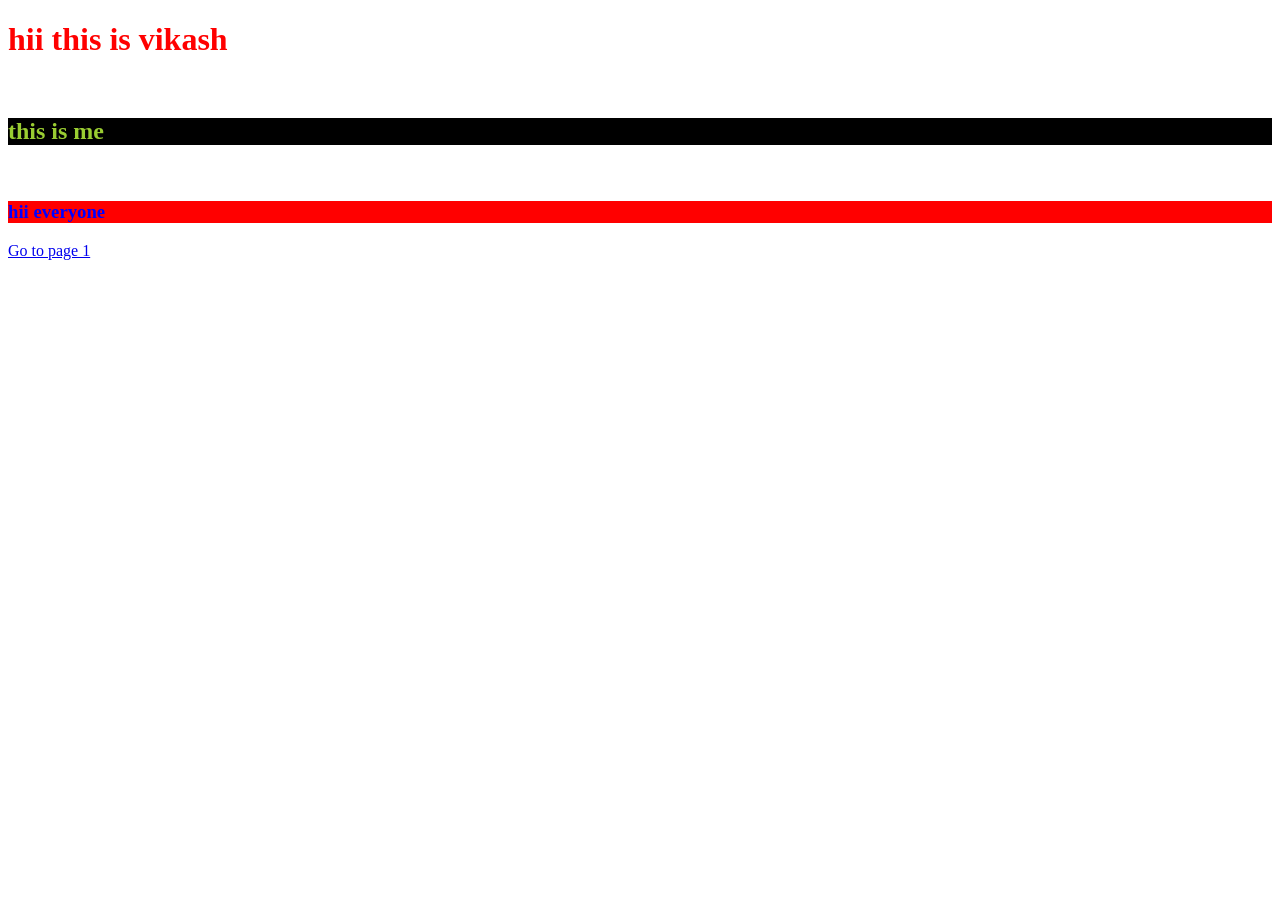
<file: Day-5/index.html>
<!DOCTYPE html>
<html lang="en">
  <head>
    <meta charset="UTF-8" />
    <meta name="viewport" content="width=device-width, initial-scale=1.0" />
    <title>Learn css</title>
    <link rel="stylesheet" href="./index.css" />
    <style>
      h2 {
        background-color: black;
      }
    </style>
  </head>
  <body>
    <h1 style="color: red">hii this is vikash</h1>
    <br />
    <h2>this is me</h2>
    <br />
    <h3>hii everyone</h3>
  </body>
  <a href="table.html">Go to page 1</a>
</html>
</file>
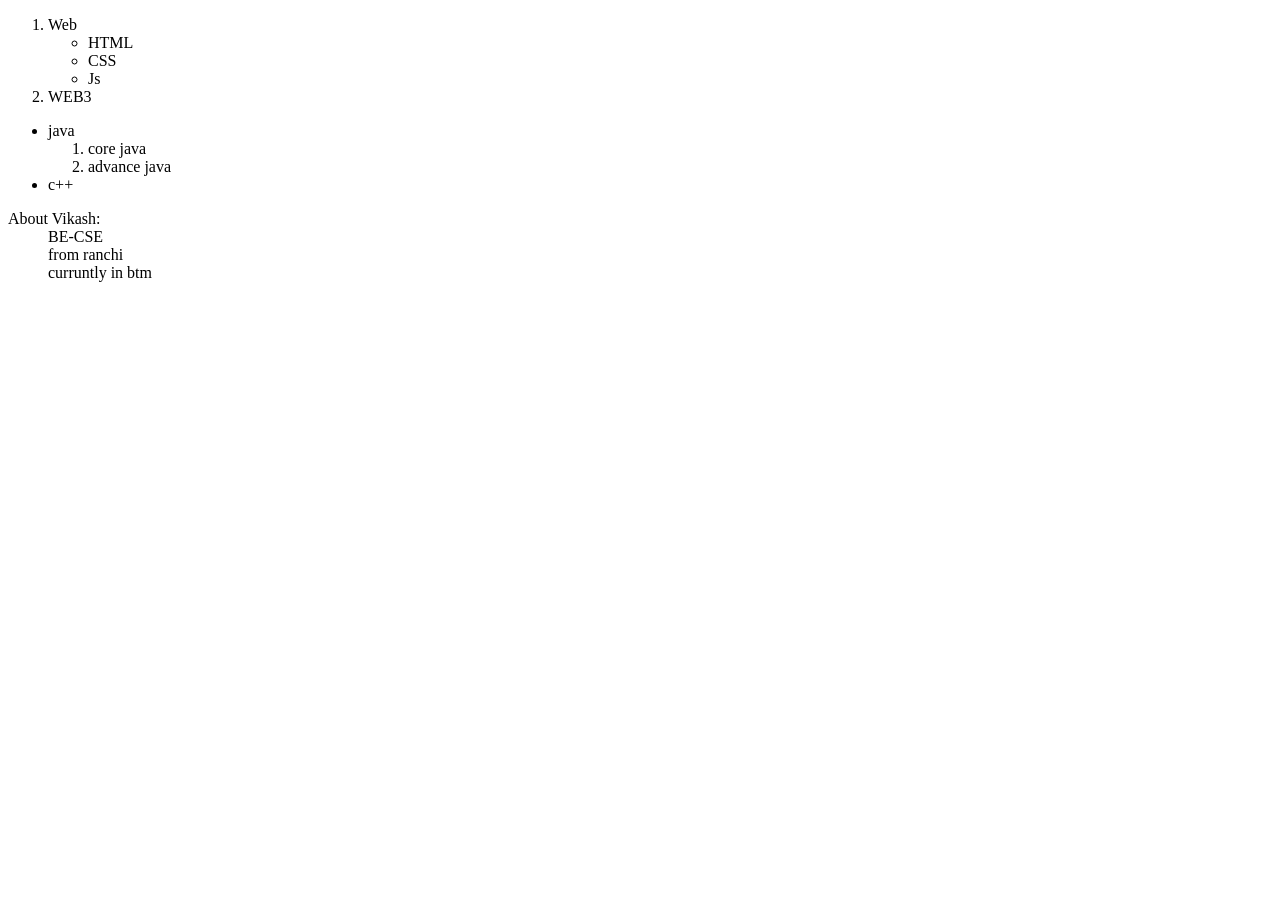
<file: Day-1/List.html>
<!DOCTYPE html>
<html lang="en">
  <head>
    <meta charset="UTF-8" />
    <meta name="viewport" content="width=device-width, initial-scale=1.0" />
    <title>List</title>
  </head>
  <body>
    <ol>
      <li>Web</li>
      <ul>
        <li>HTML</li>
        <li>CSS</li>
        <li>Js</li>
      </ul>
      <li>WEB3</li>
    </ol>
    <ul>
      <li>java</li>
      <ol>
        <li>core java</li>
        <li>advance java</li>
      </ol>
      <li>c++</li>
    </ul>

    <dl>
      <dt>About Vikash:</dt>
      <dd>BE-CSE</dd>
      <dd>from ranchi</dd>
      <dd>curruntly in btm</dd>
    </dl>
  </body>
</html>
</file>
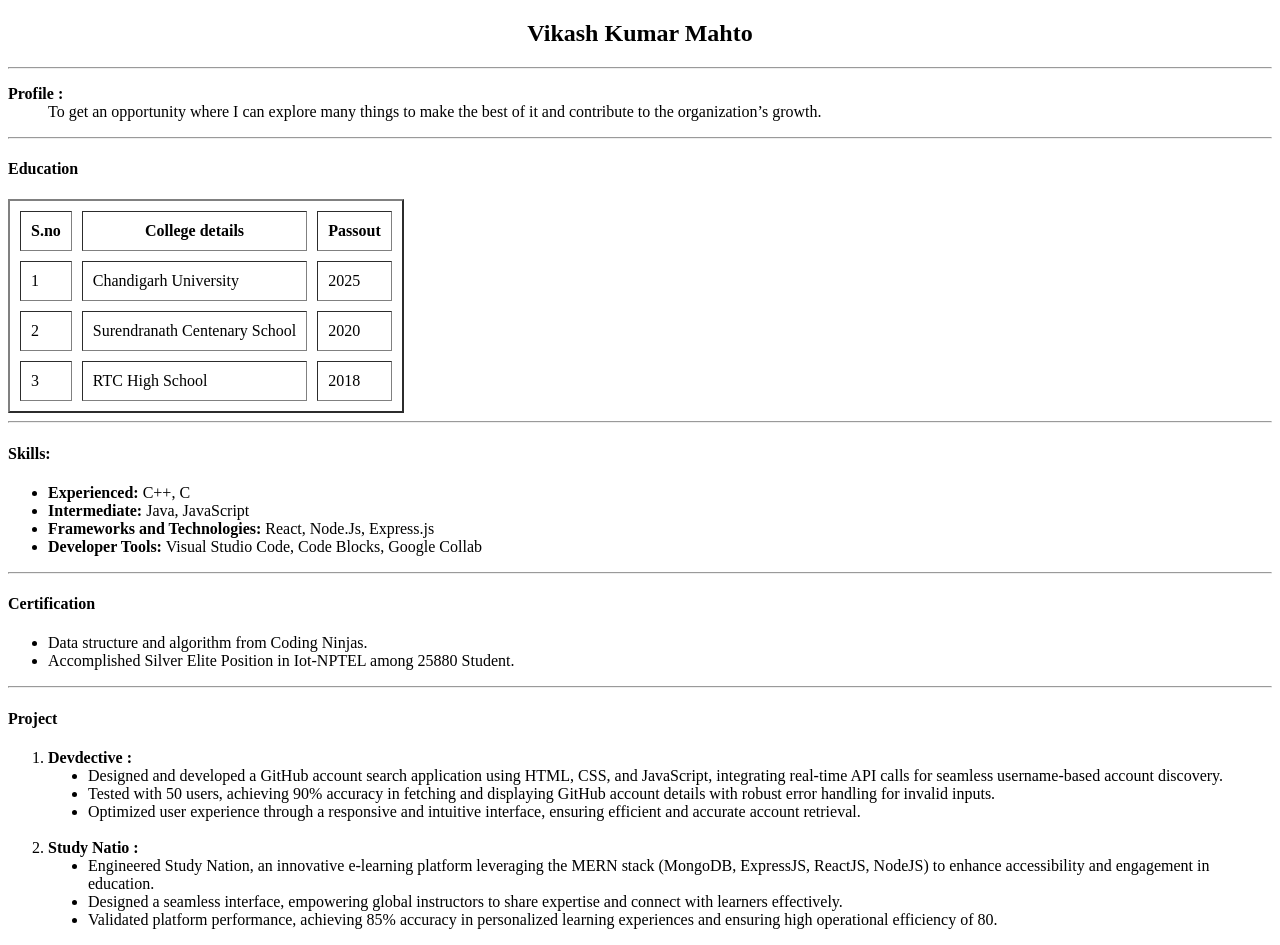
<file: Day-2/Resume.html>
<!DOCTYPE html>
<html lang="en">
  <head>
    <meta charset="UTF-8" />
    <meta name="viewport" content="width=device-width, initial-scale=1.0" />
    <title>Resume</title>
  </head>
  <body>
    <center><h2>Vikash Kumar Mahto</h2></center>
    <hr />
    <dl>
      <dt><b>Profile :</b></dt>
      <dd>
        To get an opportunity where I can explore many things to make the best
        of it and contribute to the organization’s growth.
      </dd>
    </dl>
    <hr />
    <h4>Education</h4>
    <table border="2" cellspacing="10" cellpadding="10">
      <tr>
        <th>S.no</th>
        <th>College details</th>
        <th>Passout</th>
      </tr>
      <tr>
        <td>1</td>
        <td>Chandigarh University</td>
        <td>2025</td>
      </tr>
      <tr>
        <td>2</td>
        <td>Surendranath Centenary School</td>
        <td>2020</td>
      </tr>
      <tr>
        <td>3</td>
        <td>RTC High School</td>
        <td>2018</td>
      </tr>
    </table>
    <hr />
    <h4>Skills:</h4>
    <ul>
      <li><b>Experienced:</b> C++, C</li>
      <li><b>Intermediate:</b> Java, JavaScript</li>
      <li><b>Frameworks and Technologies:</b> React, Node.Js, Express.js</li>
      <li><b>Developer Tools:</b> Visual Studio Code, Code Blocks, Google Collab</li>
    </ul>
    <hr />

    <h4>Certification</h4>
    <ul>
      <li>Data structure and algorithm from Coding Ninjas.</li>
      <li>
        Accomplished Silver Elite Position in Iot-NPTEL among 25880 Student.
      </li>
    </ul><hr>
    <h4>Project</h4>
    <ol>
      <li><b>Devdective :</b></li>
      <ul type="disc">
        <li>
          Designed and developed a GitHub account search application using HTML,
          CSS, and JavaScript, integrating real-time API calls for seamless
          username-based account discovery.
        </li>
        <li>
          Tested with 50 users, achieving 90% accuracy in fetching and
          displaying GitHub account details with robust error handling for
          invalid inputs.
        </li>
        <li>
          Optimized user experience through a responsive and intuitive
          interface, ensuring efficient and accurate account retrieval.
        </li>
      </ul><br>
      <li><b>Study Natio :</b></li>
      <ul type="disc">
        <li>
          Engineered Study Nation, an innovative e-learning platform leveraging
          the MERN stack (MongoDB, ExpressJS, ReactJS, NodeJS) to enhance
          accessibility and engagement in education.
        </li>
        <li>
          Designed a seamless interface, empowering global instructors to share
          expertise and connect with learners effectively.
        </li>
        <li>
          Validated platform performance, achieving 85% accuracy in personalized
          learning experiences and ensuring high operational efficiency of 80.
        </li>
      </ul>
    </ol>
  </body>
</html>
</file>
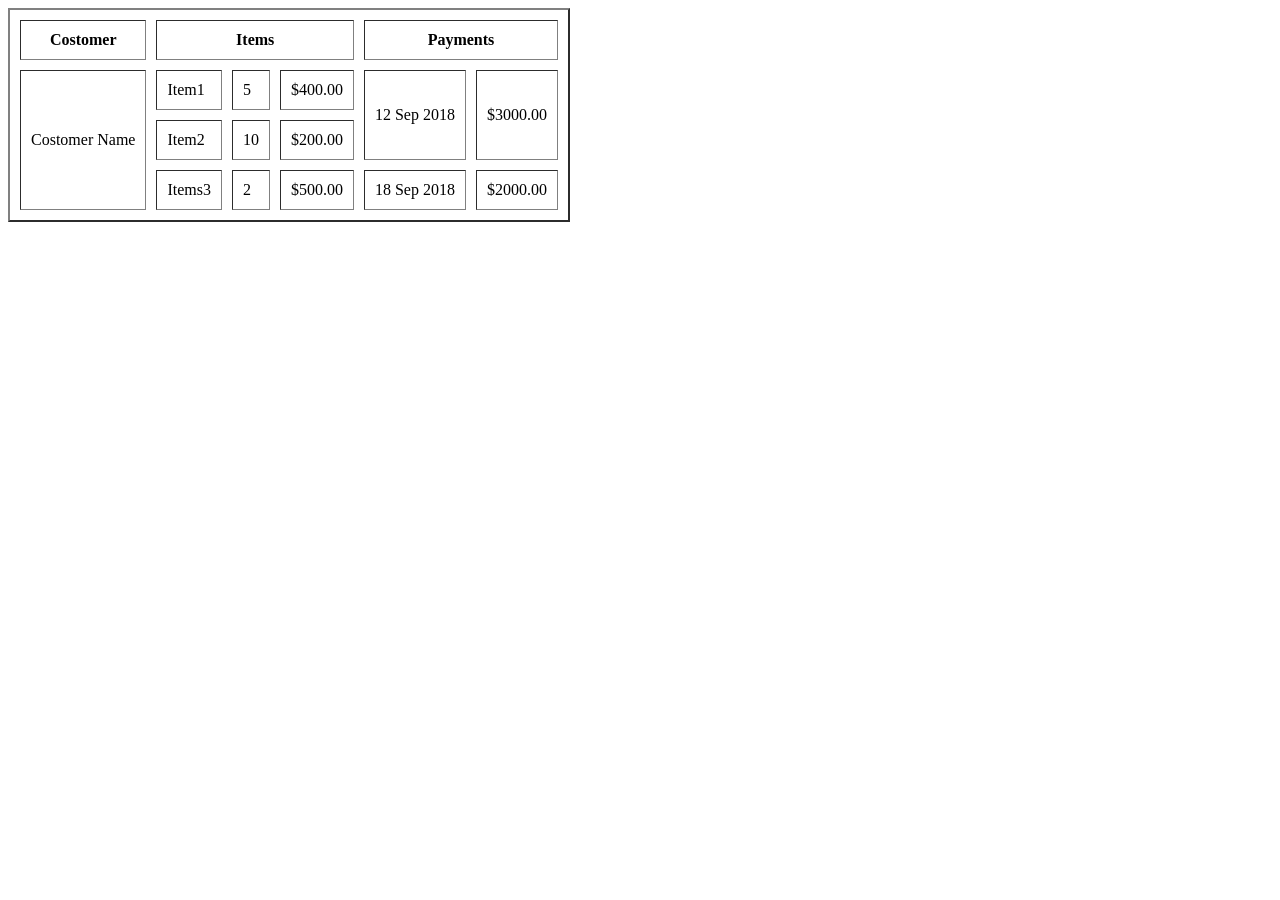
<file: Day-3/Task-1.html>
<!DOCTYPE html>
<html lang="en">
  <head>
    <meta charset="UTF-8" />
    <meta name="viewport" content="width=device-width, initial-scale=1.0" />
    <title>Task1</title>
  </head>
  <body>
    <table border="2" cellspacing="10" cellpadding="10">
      <tr>
        <th colspan="2">Costomer</th>
        <th colspan="3">Items</th>
        <th colspan="2">Payments</th>
      </tr>
      <tr>
        <td rowspan="3" colspan="2">Costomer Name</td>
        <td>Item1</td>
        <td>5</td>
        <td>$400.00</td>
        <td rowspan="2">12 Sep 2018</td>
        <td rowspan="2">$3000.00</td>
      </tr>
      <tr>
        <td>Item2</td>
        <td>10</td>
        <td>$200.00</td>
      </tr>
      <tr>
        <td>Items3</td>
        <td>2</td>
        <td>$500.00</td>
        <td>18 Sep 2018</td>
        <td>$2000.00</td>
      </tr>
    </table>
  </body>
</html>
</file>
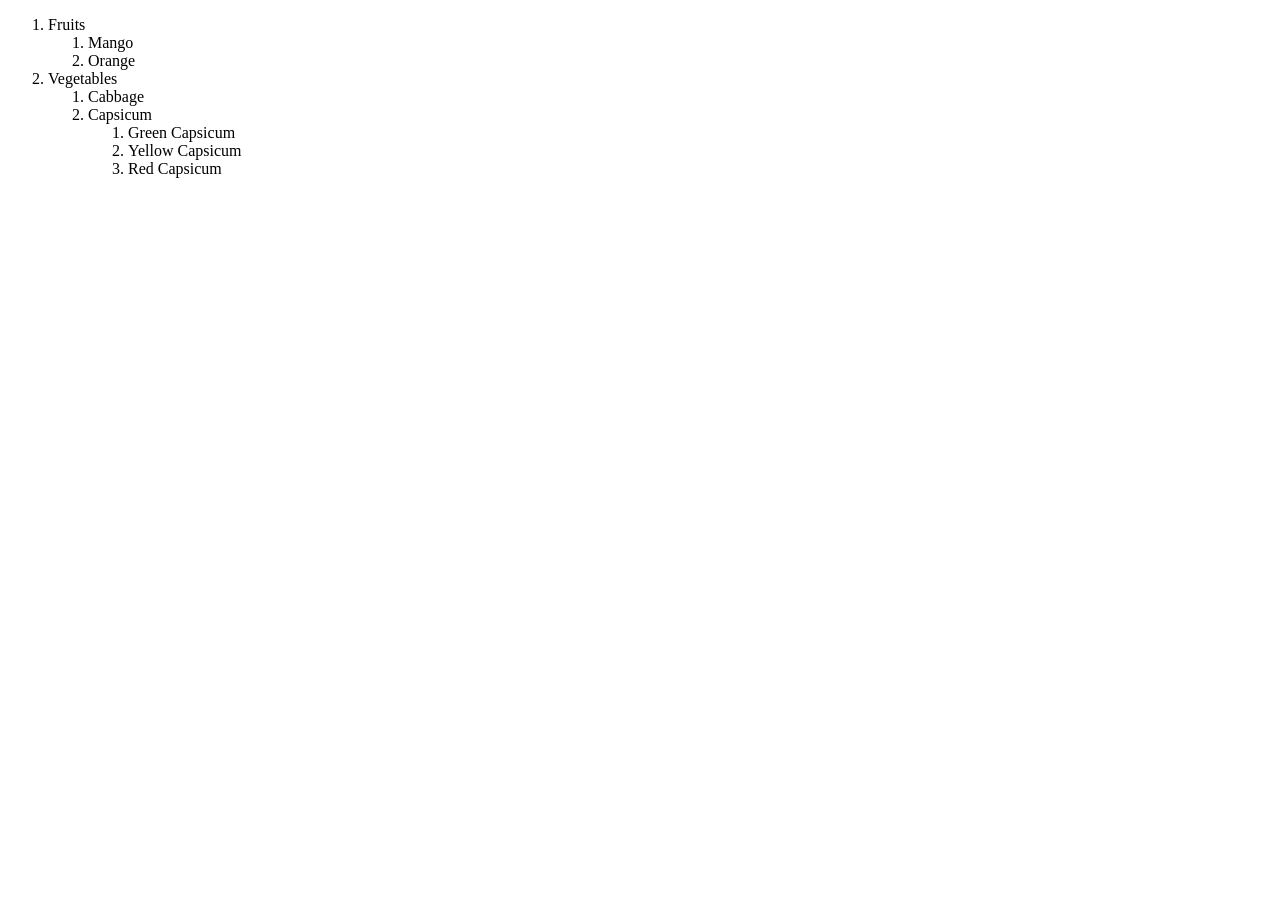
<file: Day-3/Task-2.html>
<!DOCTYPE html>
<html lang="en">
<head>
    <meta charset="UTF-8">
    <meta name="viewport" content="width=device-width, initial-scale=1.0">
    <title>Task-2</title>
</head>
<body>
    <ol>
        <li>Fruits</li>
        <ol>
            <li>Mango</li>
            <li>Orange</li>
        </ol>
        <li>Vegetables</li>
        <ol>
            <li>Cabbage</li>
            <li>Capsicum</li>
            <ol>
                <li>Green Capsicum</li>
                <li>Yellow Capsicum</li>
                <li>Red Capsicum</li>
            </ol>
        </ol>
    </ol>
    
</body>
</html>
</file>
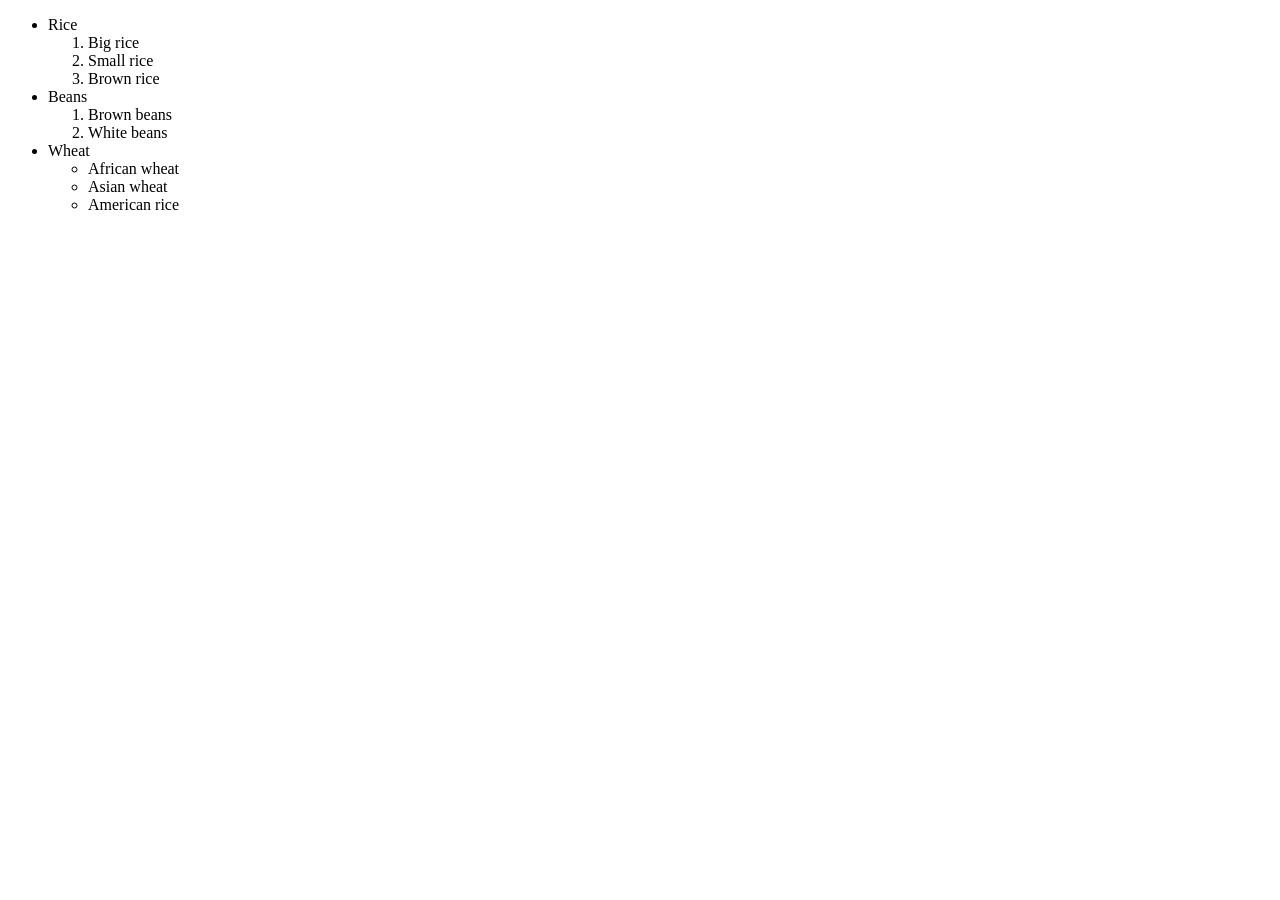
<file: Day-3/Task-3.html>
<!DOCTYPE html>
<html lang="en">
  <head>
    <meta charset="UTF-8" />
    <meta name="viewport" content="width=device-width, initial-scale=1.0" />
    <title>Task-3</title>
    <ul>
      <li>Rice</li>
      <ol>
        <li>Big rice</li>
        <li>Small rice</li>
        <li>Brown rice</li>
      </ol>
      <li>Beans</li>
      <ol>
        <li>Brown beans</li>
        <li>White beans</li>
      </ol>
      <li>Wheat</li>
      <ul>
        <li>African wheat</li>
        <li>Asian wheat</li>
        <li>American rice</li>
      </ul>
    </ul>
  </head>
  <body></body>
</html>
</file>
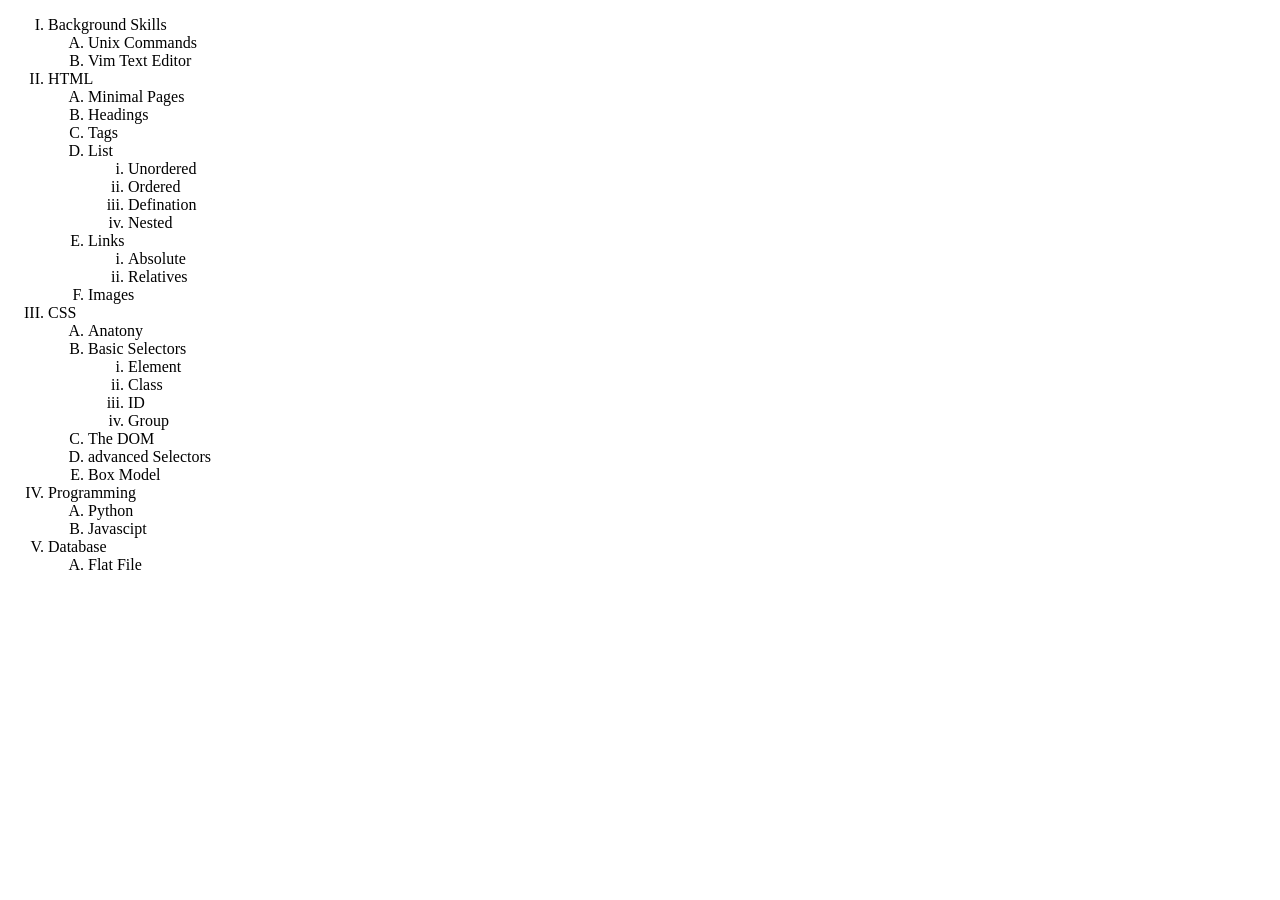
<file: Day-3/Task-4.html>
<!DOCTYPE html>
<html lang="en">
<head>
    <meta charset="UTF-8">
    <meta name="viewport" content="width=device-width, initial-scale=1.0">
    <title>Task-4</title>
</head>
<body>

    <ol type="I">
        <li>Background Skills</li>
           <ol type="A">
            <li>Unix Commands</li>
            <li>Vim Text Editor</li>
           </ol>
        <li>HTML</li>
        <ol type="A">
            <li>Minimal Pages</li>
            <li>Headings</li>
            <li>Tags</li>
            <li>List</li>
            <ol type="i">
                <li>Unordered</li>
                <li>Ordered</li>
                <li>Defination</li>
                <li>Nested</li>
            </ol>
            <li>Links</li>
            <ol type="i">
                <li>Absolute</li>
                <li>Relatives</li>
            </ol>
            <li>Images</li>
        </ol>
        <li>CSS</li>
        <ol type="A">
            <li>Anatony</li>
            <li>Basic Selectors</li>
              <ol type="i">
                <li>Element</li>
                <li>Class</li>
                <li>ID</li>
                <li>Group</li>
              </ol>
            <li>The DOM</li>
            <li>advanced Selectors</li>
            <li>Box Model</li>
        </ol>
        <li>Programming</li>
        <ol type="A">
            <li>Python</li>
            <li>Javascipt</li>
        </ol>
        <li>Database</li>
        <ol type="A">
            <li>Flat File</li>
        </ol>
    </ol>
    
</body>
</html>
</file>
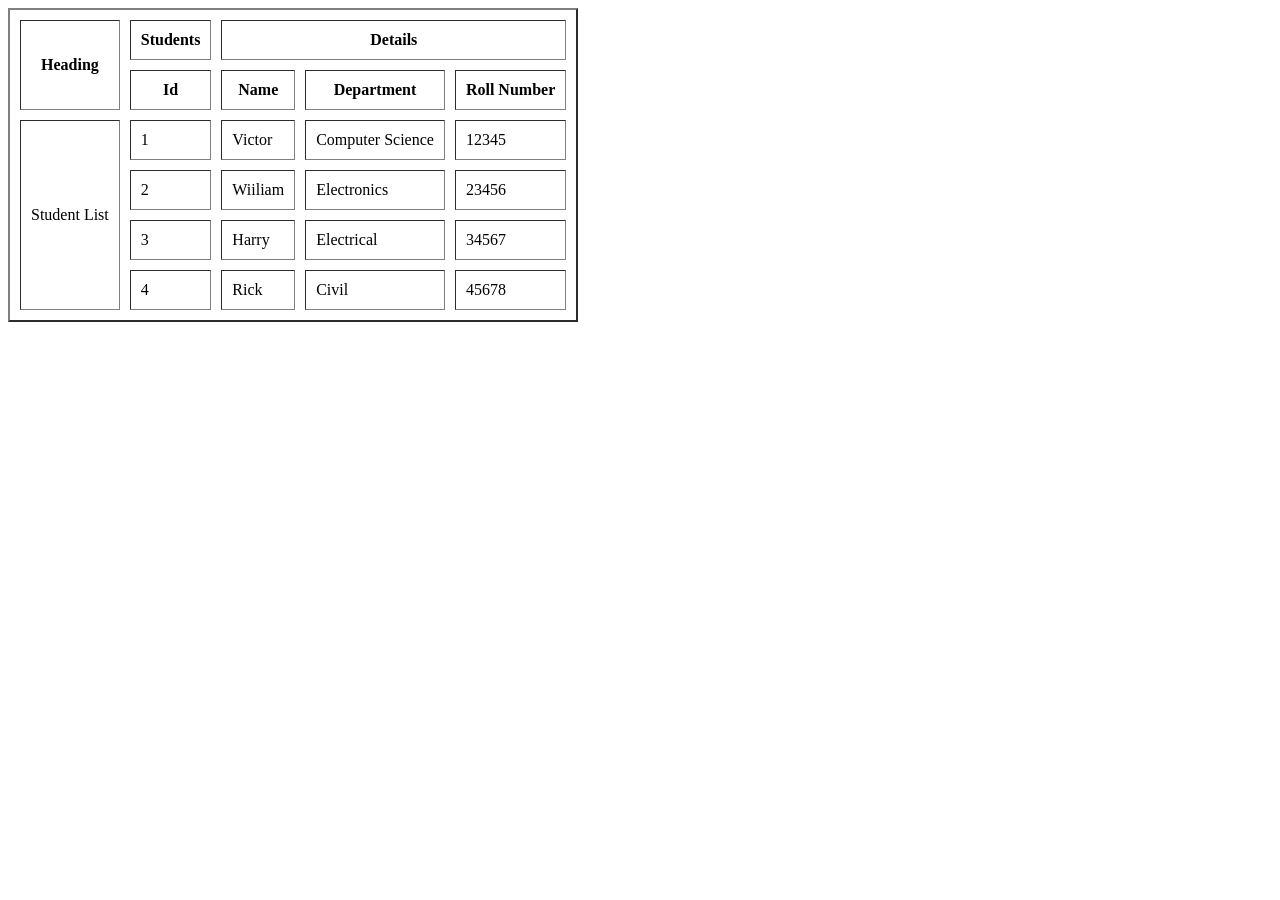
<file: Day-3/Task-5.html>
<!DOCTYPE html>
<html lang="en">
<head>
    <meta charset="UTF-8">
    <meta name="viewport" content="width=device-width, initial-scale=1.0">
    <title>Task-5</title>
</head>
<body>
    <table border="2" cellspacing="10" cellpadding="10">
        <tr>
            <th rowspan="2">Heading</th>
            <th>Students</th>
            <th colspan="3">Details</th>
        </tr>
        <tr>
            <th>Id</th>
            <th>Name</th>
            <th>Department</th>
            <th>Roll Number</th>
        </tr>
        <tr>
            <td rowspan="4">Student List</td>
            <td>1</td>
            <td>Victor</td>
            <td>Computer Science</td>
            <td>12345</td>
         
        </tr>
        <tr>
             <td>2</td>
            <td>Wiiliam</td>
            <td>Electronics</td>
            <td>23456</td>
           
          
        </tr>
        <tr>
            <td>3</td>
            <td>Harry</td>
            <td>Electrical</td>
            <td>34567</td>
           
        </tr>
        <tr>
            <td>4</td>
            <td>Rick</td>
            <td>Civil</td>
            <td>45678</td>
         
        </tr>

    </table>

</body>
</html>
</file>
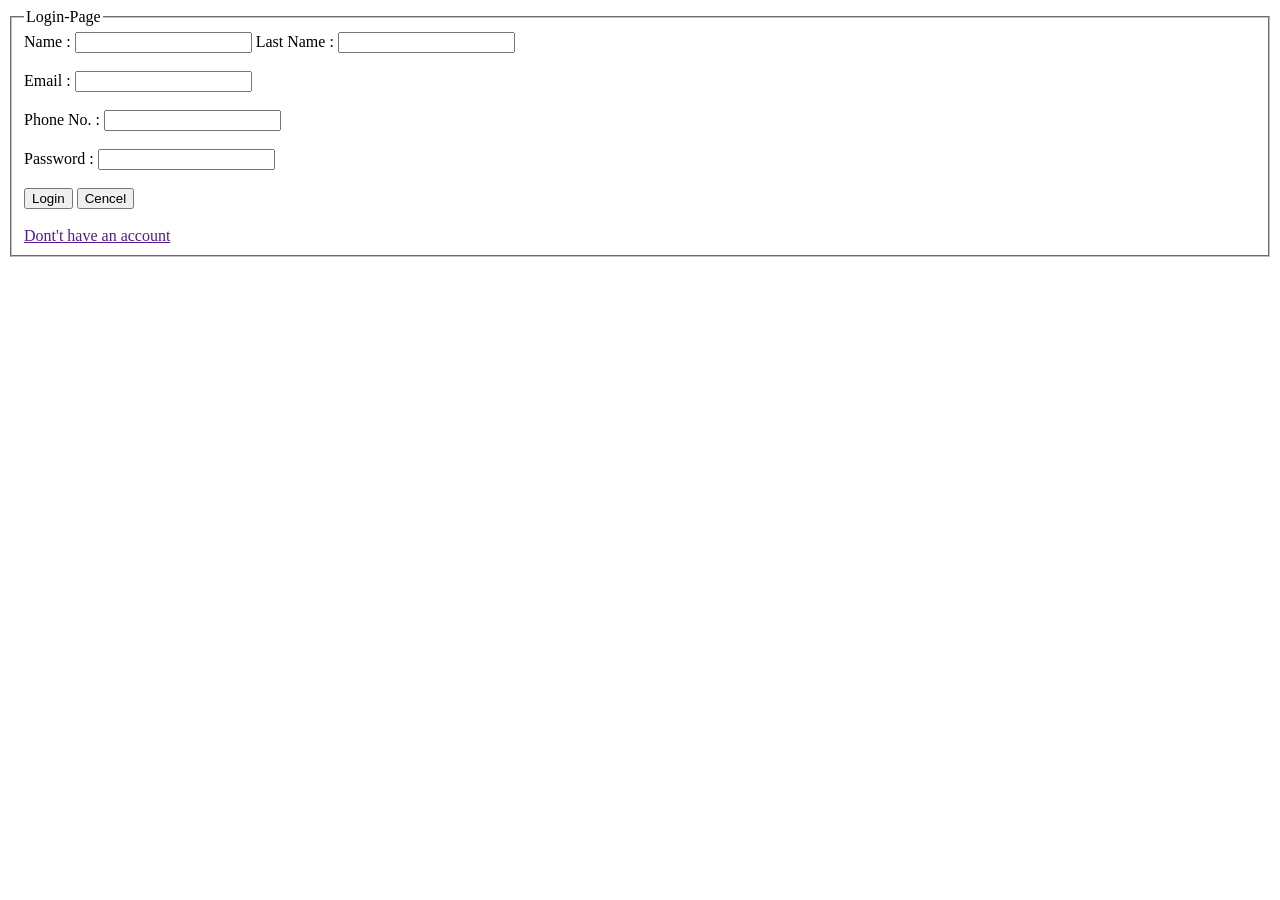
<file: Day-4/forms.html>
<!DOCTYPE html>
<html lang="en">
<head>
    <meta charset="UTF-8">
    <meta name="viewport" content="width=device-width, initial-scale=1.0">
    <title>Forms</title>
</head>
<body>

    <form action="" method="post">
        <fieldset>
            <legend>Login-Page</legend>
            <label for="name">Name :</label>
            <input type="text" name="" id="name">
            <label for="last-name">Last Name :</label>
            <input type="text" name="" id="last-name">
            <br><br>

            <label for="email">Email :</label>
            <input type="text" name="" id="email">
            <br><br>

            <label for="phone">Phone No. :</label>
            <input type="text" name="" id="phone">
            <br><br>

            <label for="pass">Password :</label>
            <input type="text" name="" id="pass">
            <br><br>

            <button>Login</button>
            <button>Cencel</button>
            <br><br>

            <a href="">Dont't have an account</a>
        </fieldset>
    </form>
    
</body>
</html>
</file>
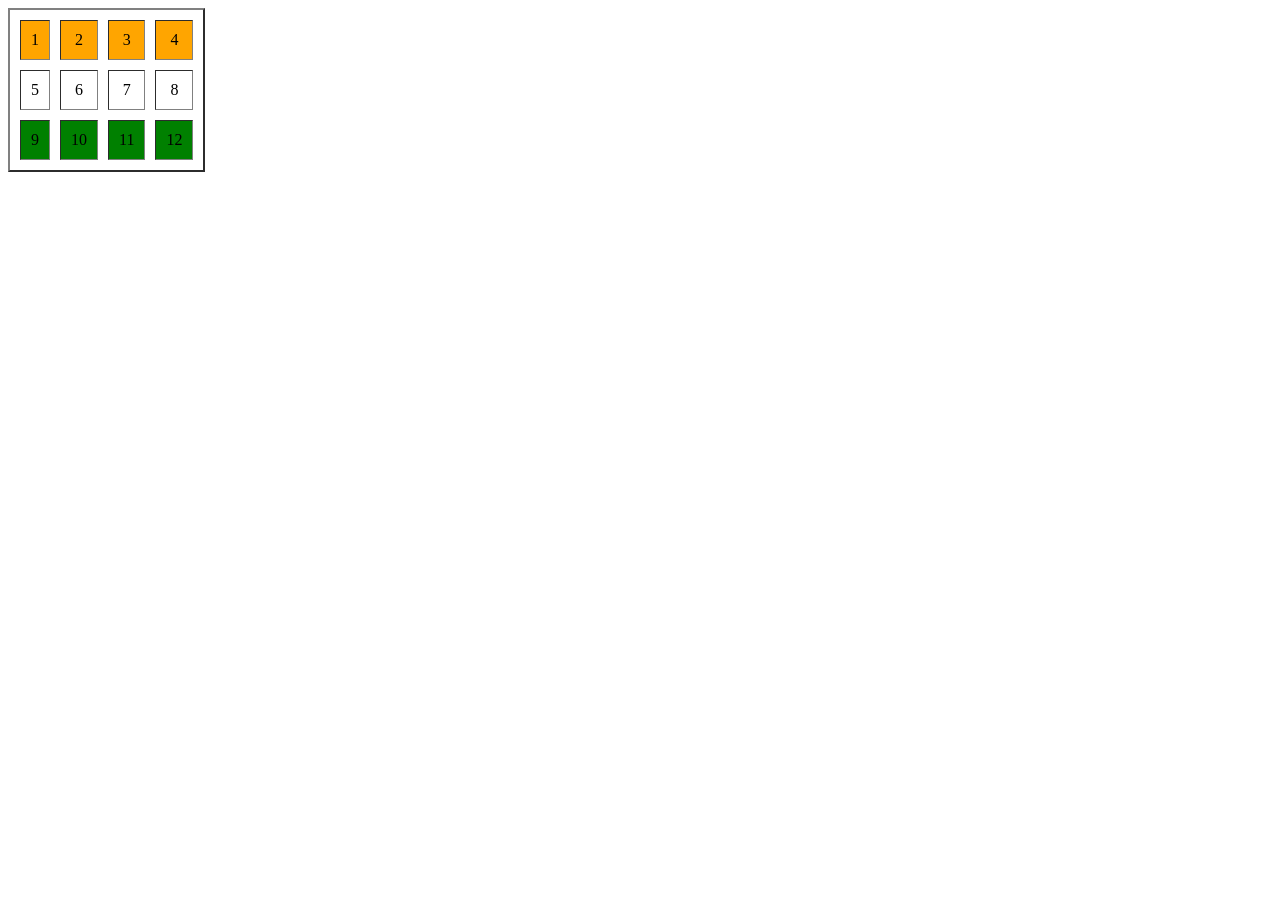
<file: Day-5/table.html>
<!DOCTYPE html>
<html lang="en">
  <head>
    <meta charset="UTF-8" />
    <meta name="viewport" content="width=device-width, initial-scale=1.0" />
    <title>Table CSS</title>

    <link rel="stylesheet" href="table.css" />
  </head>
  <body>
    <table border="2" cellspacing="10" cellpadding="10">
      <tr class="tr1">
        <td>1</td>
        <td>2</td>
        <td>3</td>
        <td>4</td>
      </tr>
      <tr class="tr2">
        <td>5</td>
        <td>6</td>
        <td>7</td>
        <td>8</td>
      </tr>
      <tr class="tr3">
        <td>9</td>
        <td>10</td>
        <td>11</td>
        <td>12</td>
      </tr>
    </table>
  </body>
</html>
</file>
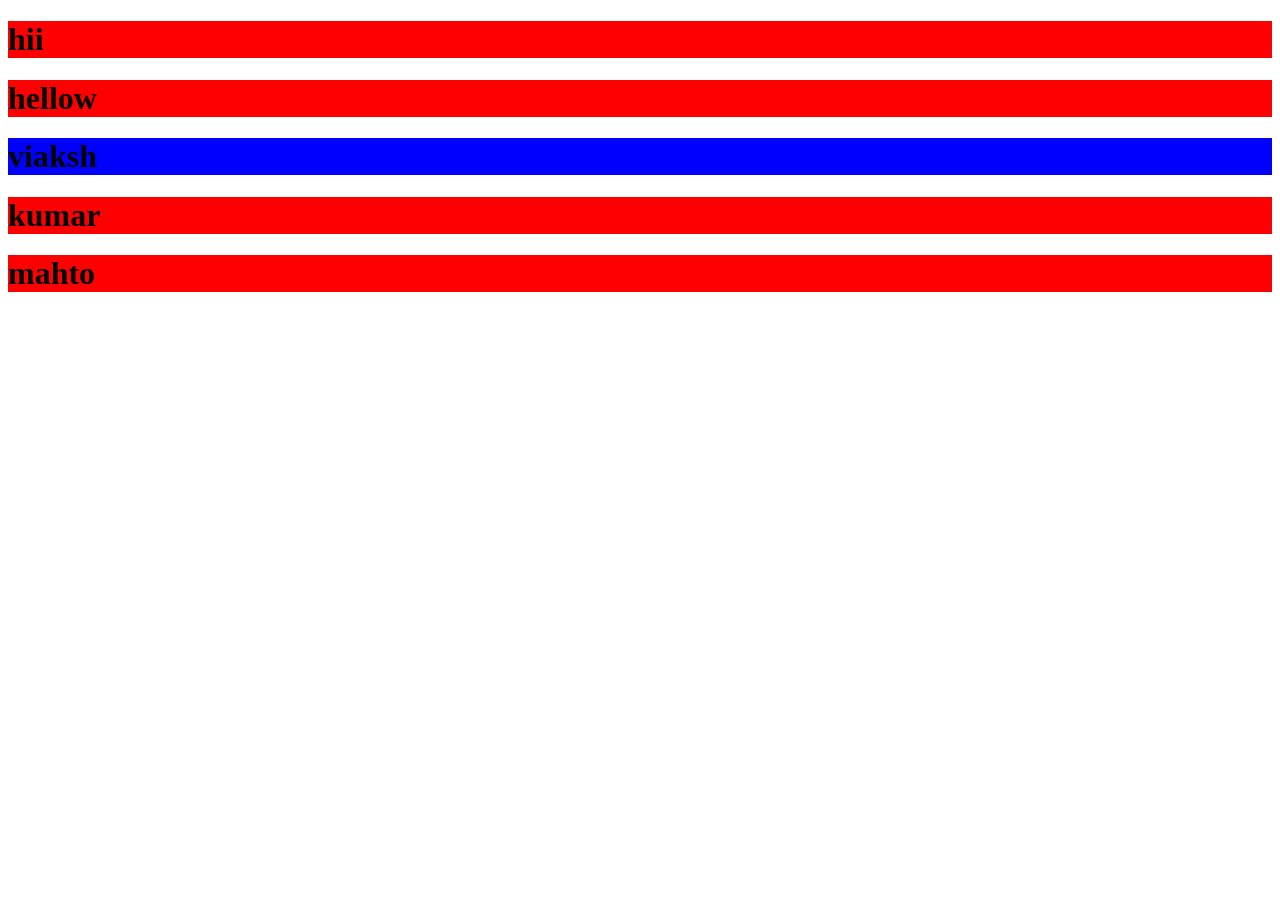
<file: Day-6/combinatorS.html>
<!DOCTYPE html>
<html lang="en">
<head>
    <meta charset="UTF-8">
    <meta name="viewport" content="width=device-width, initial-scale=1.0">
    <title>Combinator Selectors</title>
    <style>

     div h1{
            background-color: blue;
        }
        div>h1{
            background-color: red;
        }
        div+h1{
            background-color: purple;
        }
        div~h1{
            background-color: orange;
        }
    </style>
</head>
<body>
    <div>
        <h1>hii</h1>
        <h1>hellow</h1>
        <span>
            <h1>viaksh</h1>
        </span>
        <h1>kumar</h1> 
        <h1>mahto</h1>
    </div>
</body>
</html>
</file>
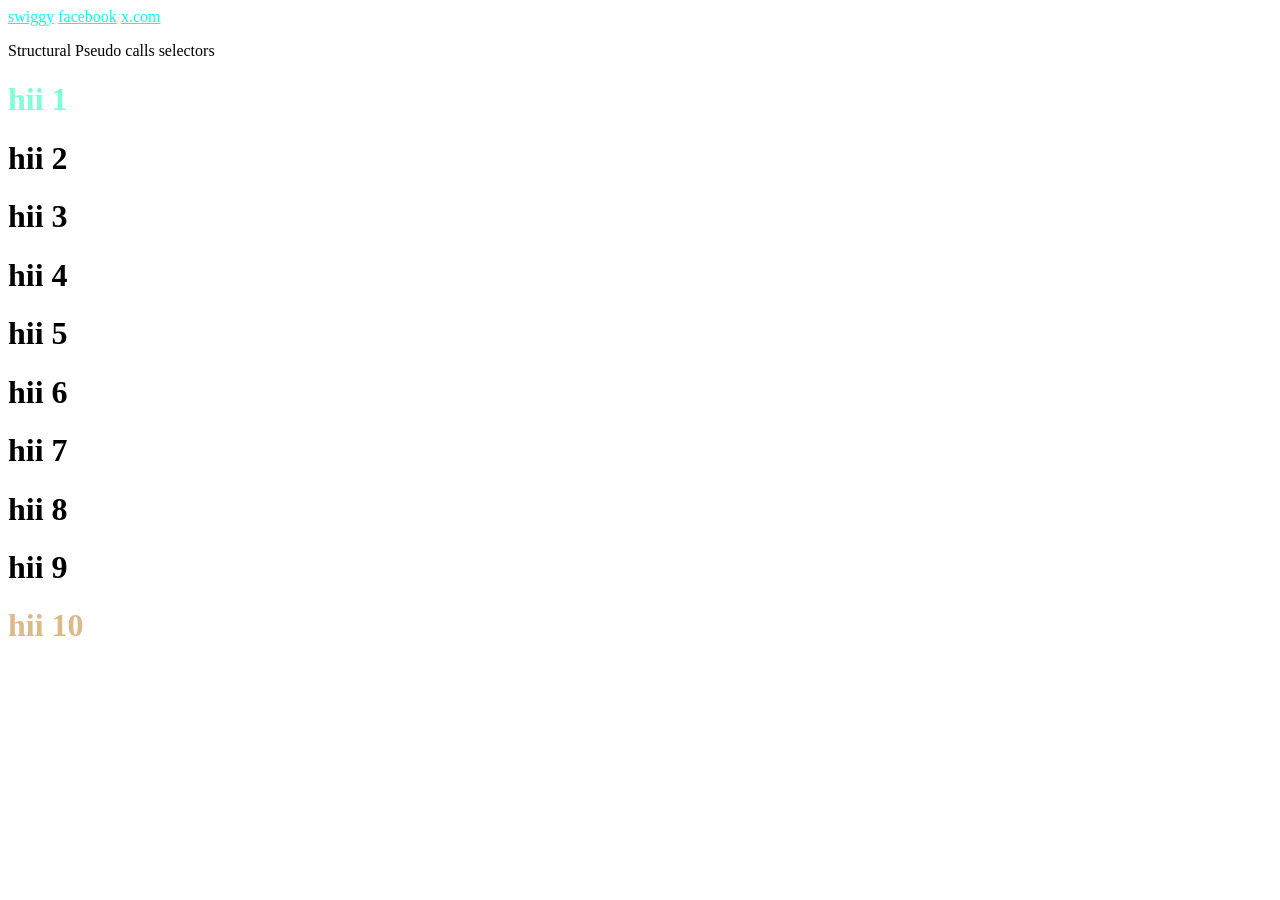
<file: Day-6/PseudoClassSel.html>
<!DOCTYPE html>
<html lang="en">
<head>
    <meta charset="UTF-8">
    <meta name="viewport" content="width=device-width, initial-scale=1.0">
    <title>Pseeudo Class Selectors</title>
    <style>
        a:link{
            color: red;
        }
        a:visited{
            color: aqua;
        }
        a:hover{
            cursor: poiter;
        }
        a:active{
            color: beige;
        }

        h1:first-child{
            color: red;
        }
         h1:last-child{
            color: blanchedalmond;
        }
         h1:nth-child(4){
            color: blueviolet;
        }
        h1:first-of-type{
            color: aquamarine;
        }
        h1:last-of-type{
            color: burlywood;
        }

    </style>
</head>
<body>
    <!-- dynamic pseudo class selectors -->

   <a href="">swiggy</a>
   <a href="">facebook</a>
   <a href="">x.com</a>

 



   <p>Structural Pseudo calls selectors</p>
<h1>hii 1</h1>
<h1>hii 2</h1>
<h1>hii 3</h1>
<h1>hii 4</h1>
<h1>hii 5</h1>
<h1>hii 6</h1>
<h1>hii 7</h1>
<h1>hii 8</h1>
<h1>hii 9</h1>
<h1>hii 10</h1>

</body>
</html>
</file>
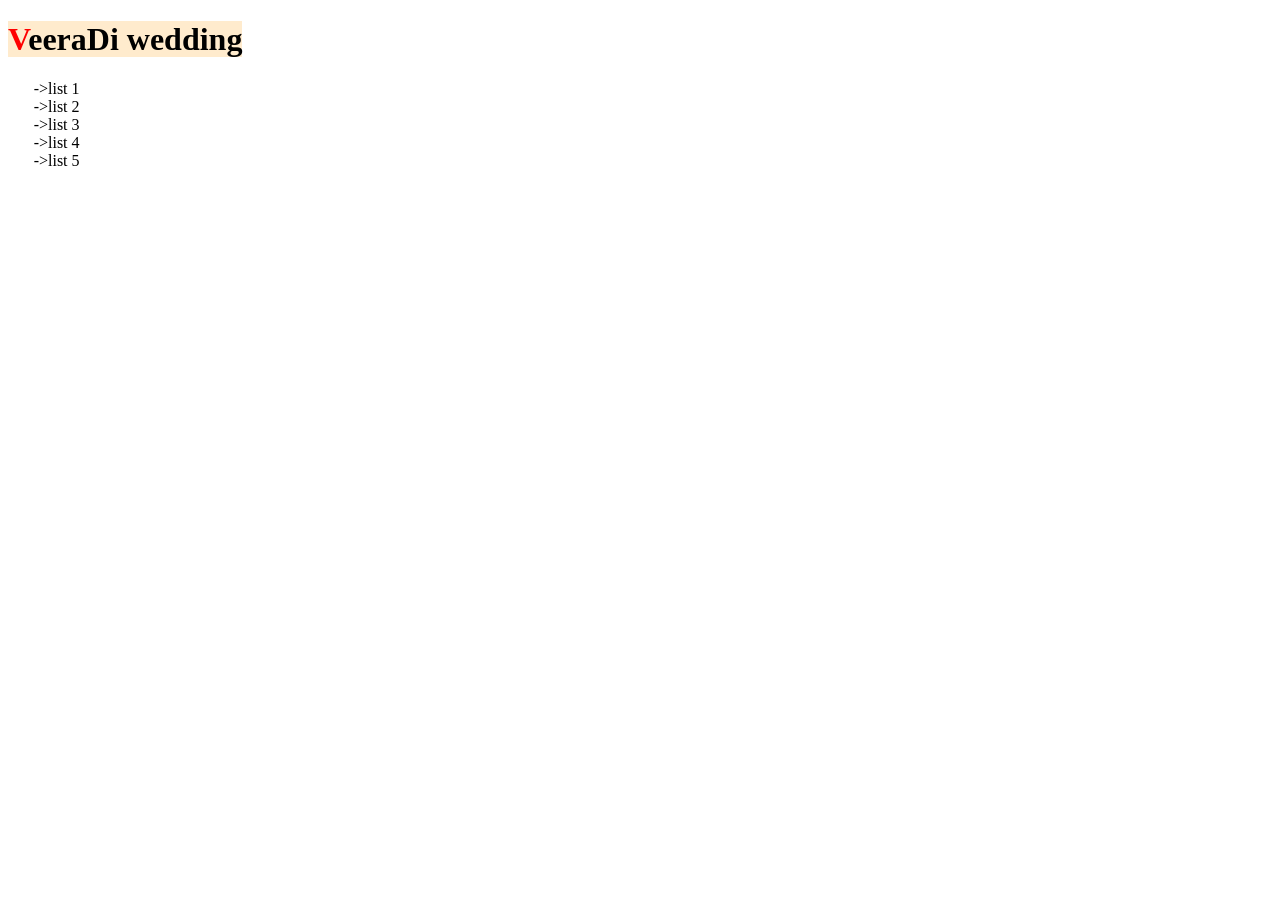
<file: Day-6/PseudoElementSe.html>
<!DOCTYPE html>
<html lang="en">
<head>
    <meta charset="UTF-8">
    <meta name="viewport" content="width=device-width, initial-scale=1.0">
    <title>Suedo Element selectors</title>
    <style>
        h1::after{
            content: " wedding";
        }
        h1::before{
            content: "Veera";
        }
        h1::first-letter{
            color: red;
        }
        h1::first-line{
            background-color: blanchedalmond;
        }

        li::marker{
            content:"->";
        }
        li::selection{
            color:  red;
            background-color: yellow;
        }

    </style>
</head>
<body>
<h1>Di</h1>

<ol>
    <li>list 1</li>
    <li>list 2</li>
    <li>list 3</li>
    <li>list 4</li>
    <li>list 5</li>
</ol>
    
</body>
</html>
</file>
<file: Day-5/index.css>
h3{
    color: blue;
    background-color: red;
}
h2{
    color: yellowgreen;
}
</file>
<file: Day-5/table.css>
.tr1{
    background-color:orange;
}
.tr2{
    background-color:white;
}
.tr3{
    background-color:green;
}
table{
    text-align: center;
}
</file>
